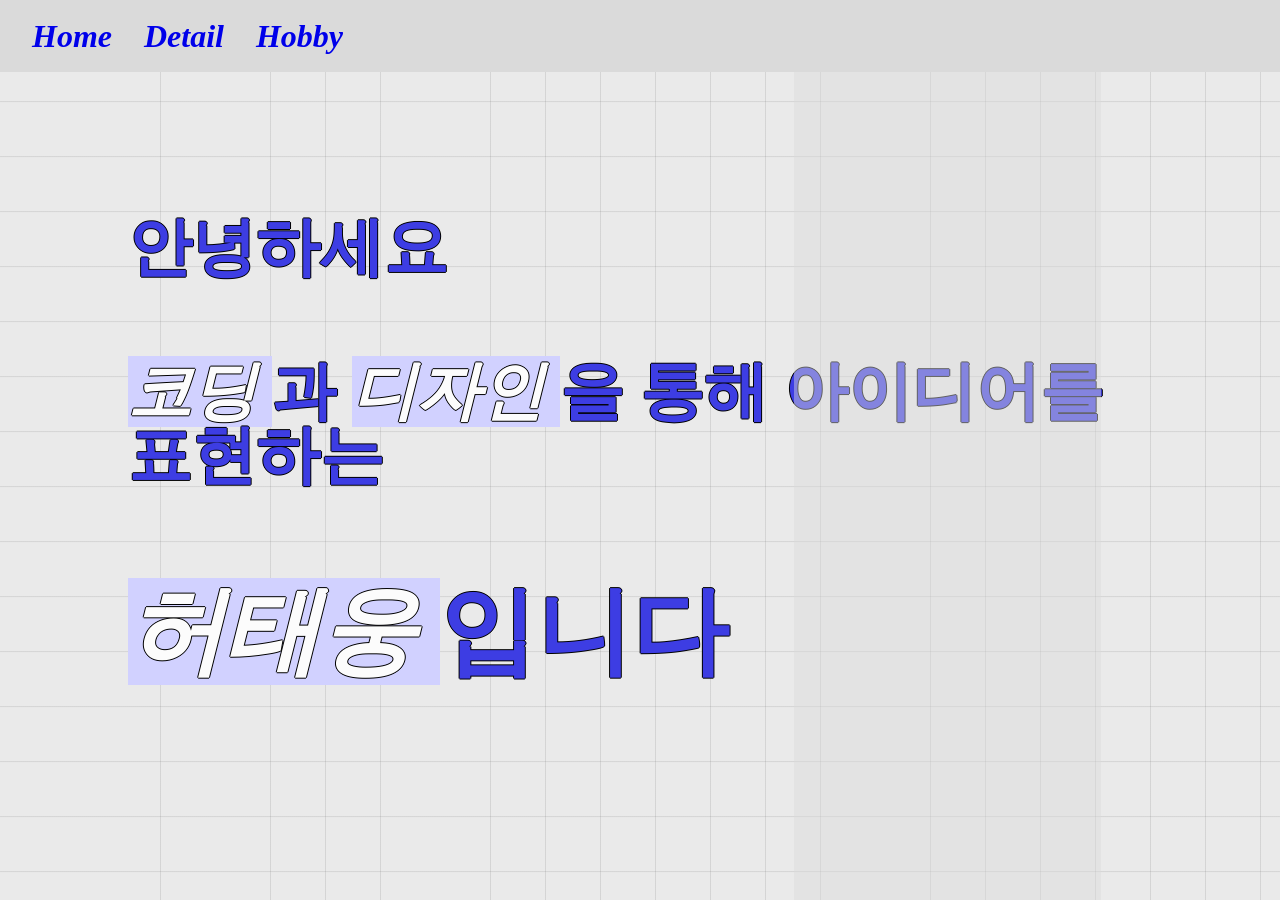
<file: index.html>
<!DOCTYPE html>
<html lang="ko">
<head>
    <meta charset="UTF-8">
    <meta http-equiv="X-UA-Compatible" content="IE=edge">
    <meta name="viewport" content="width=device-width, initial-scale=1.0">
    <link rel="stylesheet" href="./style/index.css">
    <link rel="stylesheet" href="./style/reset.css">
    <link rel="stylesheet" href="./style/detail.css">
    <link rel="stylesheet" href="./style/hobby.css">
    <link rel="stylesheet" href="./style/mobile.css">
    <script src="https://code.jquery.com/jquery-3.7.0.min.js" integrity="sha256-2Pmvv0kuTBOenSvLm6bvfBSSHrUJ+3A7x6P5Ebd07/g=" crossorigin="anonymous"></script>
    <title>Taewoong</title>
</head>
<body>
    <div class="container">
        <div class="navBar">
            <a id="intro" href="#introduction">Home</a>
            <a id="detail" href="#detailIntro">Detail</a>
            <a id="hobby" href="#hobby">Hobby</a>
        </div>
        <div class="mainContent">
            <div class="introduction">
                <p class="hi">안녕하세요</p>
                <p class="hi"><span class="highlight">코딩 </span>과 <span class="highlight"> 디자인 </span>을 통해 아이디어를 표현하는</p>
                <h1 class="my"><span class="highlight">허태웅 </span>입니다</h1>
            </div>
            <div class="backDiv"></div>
            <!-- detail -->
            <div class="detailIntro" style="display: none;">
                <div class="up">
                    <div class="pic"></div>
                    <div class="name">
                        <h1>Heo Taewoong</h1>
                    </div>
                </div>
                <div class="down">
                    <div class="connect">
                        <li>
                            <ol>☎️ 010-1234-1234</ol>
                            <ol>✉️ taewoong@gmail.com</ol>
                            <ol>📷 heo_woooong</ol>
                        </li>
                    </div>
                <div class="detailContent">My name is Heo taewoong and I am studying Electrical and Electronic Engineering at Kangwon National University. I've loved making things since I was little. I think the charm of coding is that you can create whatever you imagine with just a computer and your skills. So, I want to become a person who can create things I imagine by studying hard and developing my programming skills.</div>
            </div>
        </div>
         <!-- hobby -->
        <div class="hobby" style="display: none;">
            <div class="music">
                <div class="musicImg"></div>
                <div class="musicDetail">I like to listen to music. My favorite genres are rock and indie. My favorite singers are Muse, Silica Gel, Thornapple, and Kim Tseutdol. The music I listen to a lot is Muse's Hysteria and Silica Gel's No Pain.</div>
            </div>
            <div class="exercise">
                <div class="exerDetail">I also like fitness. I started going to the gym while I was in the military, and I was interested in actually changing my body through exercise. My current goal is 3 units 400kg, and I like squats the most.</div>
                <div class="exerImg"></div>
            </div>
            <div class="piano">
                <div class="pianoImg"></div>
                <div class="pianoDetail">I like to play the piano. I've been playing the piano since I was 8 years old, and it's fun to be able to play my favorite songs myself, so I've been playing the piano ever since. These days, rather than just playing piano songs, I am learning the joy of playing the piano with others by joining the school band.</div>
            </div>
        </div>
    </div>
</body>
<script src="./index.js"></script>
</html>
</file>
<file: style/index.css>
body {
    background-color: #eaeaea;
    background-image: 
        linear-gradient(to right, rgba(128, 128, 128, 0.2) 1px, transparent 1px),
        linear-gradient(to bottom, rgba(128, 128, 128, 0.2) 1px, transparent 1px); 
    background-size: 55px 55px; 
    background-position: 40% 38%;
}

.container {
    width: 100vw;
    height: 100vh;
    display: flex;
    justify-content: center;
    align-items: center;
    flex-direction: column;
}

/* 네이게이션바 */
.navBar {
    width: 100%;
    height: 8%;
    background: rgb(218, 218, 218);
    display: flex;
    align-items: center;

}

.navBar a {
    position: relative;
    font-size: 2rem;
    font-style: italic;
    font-weight: 900;
    margin: 0 0 0 2rem;
    text-decoration: none;
    color: rgb(0, 0, 234);
}

.navBar a:visited {
    color: rgb(0, 0, 234);
}

.navBar a:hover {
    color: rgb(0, 0, 162);
    text-decoration: underline;
}

/* Home 메인 */
.mainContent {
    position: relative;
    width: 80%;
    height: 92%;
    color: rgb(61, 61, 227);
    font-weight: 600;
    text-shadow: -1px 0 #000, 0 1px #000, 1px 0 #000, 0 -1px #000;
    display: flex;
    flex-direction: column;
    justify-content: center;
    align-items: center;
}
.introduction {
    width: 100%;
    height: 100%;
}
.hi:nth-child(1) {
    margin: 9rem 0 1rem 0;
    font-size: 4rem;
}
.hi:nth-child(2) {
    margin: 5rem 0 5rem 0;
    font-size: 4rem;
}
.highlight {
    color: rgb(252, 252, 252);
    background:rgb(209, 209, 255);
    font-style: italic;
}
.my {
    font-size: 6rem;
    margin: 6rem 0 3rem 0;
}
.backDiv {
    position: absolute;
    width: 30%;
    height: 100%;
    background:rgba(218, 218, 218, 0.45);
    right: 5%;
}
</file>
<file: style/detail.css>
.detailIntro {
    width: 70%;
    height: 100%;
}

.up {
    width: 100%;
    height: 40%;
    display: flex;
}

.pic {
    width: 40%;
    height: 100%;
    background-image: url('../image/white_me.png');
    background-position: 50% 50%;
    background-repeat: no-repeat;
    background-size: contain;
    /* background: linear-gradient(to right, rgba(0, 0, 234, 0.5), rgba(62, 62, 222, 0.5), rgba(126, 126, 209, 0.5)); */
}

.name {
    width: 73%;
    height: 100%;
    font-size: 6rem;
    font-style: italic;
    display: flex;
    align-items: center;
}

.name h1 {
    background: linear-gradient(to right, rgba(0, 0, 234, 0.3), rgba(0, 0, 234, 0.1), rgba(0, 0, 234, 0.1));
}

.down {
    width: 100%;
    height: 60%;
    display: flex;
}

.connect {
    width: 34%;
    height: 100%;
}

li {
    list-style: none;
    text-shadow: none;
}

.connect li ol {
    padding: 1rem 0 0 0;
    font-size: 1.4rem;
    text-shadow: none;
}

.detailContent {
    width: 70%;
    height: 100%;
    font-size: 2.2rem;
    color: blue;
    font-weight: 100;
    line-height: 55px;
    text-shadow: none;
}
</file>
<file: style/hobby.css>
.hobby {
    width: 80%;
    height: 100%;
}

.music {
    width: 100%;
    height: 34%;
    display: flex;
    flex-direction: row;
}

.exercise {
    width: 100%;
    height: 33%;
    display: flex;
    flex-direction: row;
}

.piano {
    margin: 30px 0 0 0;
    width: 100%;
    height: 33%;
    display: flex;
    flex-direction: row;
}

/* 음악 */

.musicImg {
    width: 30%;
    height: 100%;
    background-image: url('../image/silicaGel.jpeg');
    background-repeat: no-repeat;
    background-position: 50% 50%;
    background-size: contain;
}

.musicDetail {
    width: 70%;
    height: 100%;
    display: flex;
    align-items: center;
    font-size: 1.7rem;
    font-weight: 100;
    line-height: 50px;
    padding: 0 0 0 30px;
    text-shadow: none;
}

/* 헬스 */
.exerDetail {
    width: 70%;
    height: 100%;
    display: flex;
    align-items: center;
    font-size: 1.7rem;
    font-weight: 100;
    line-height: 50px;
    padding: 0 30px 0 0;
    text-shadow: none;
}

.exerImg {
    width: 30%;
    height: 100%;
    background-image: url('../image/squat.jpeg');
    background-position: 50% 50%;
    background-repeat: no-repeat;
    background-size: cover;
}

/* 피아노 */
.pianoImg {
    width: 30%;
    height: 100%;
    background-image: url('../image/piano.jpeg');
    background-repeat: no-repeat;
    background-position: 50% 50%;
    background-size: cover;
}

.pianoDetail {
    width: 70%;
    height: 100%;
    display: flex;
    align-items: center;
    font-size: 1.7rem;
    font-weight: 100;
    line-height: 50px;
    padding: 0 0 0 30px;
    text-shadow: none;
}
</file>
<file: style/mobile.css>
/* iPhone SE */

@media screen and (max-width: 480px) {
    /* home */
    .hi:nth-child(1) {
        margin: 3rem 0 1rem 0;
        font-size: 2.6rem;
    }
    .hi:nth-child(2) {
        margin: 2rem 0 2rem 0;
        font-size: 2.6rem;
        line-height: 4rem;
    }
    .my {
        margin: 2rem 0 0 0;
        font-size: 3.3rem;
    }
    .backDiv {
        display: none;
    }
    
    /* detail */
    .detailIntro {
        width: 100%;
        height: 100%;
    }
    .pic {
        width: 60%;
        height: 100%;
    }
    .name {
        display: none;
    }
    .down {
        display: flex;
        flex-direction: column;
    }
    .connect {
        width: 100%;
    }
    .detailContent {
        margin: 7% 0 0 0;
        width: 100%;
        height: 100%;
        font-size: 1rem;
        color: rgb(1, 1, 165);
        font-weight: 600;
        line-height: 27px;
        text-shadow: none;
    }

    /* hobby */
    .hobby {
        width: 105%;
    }
    .music {
        margin: 25px 0;
    }
    .musicImg {
        width: 50%;
        height: 100%;
    }
    .musicDetail {
        font-size: 1rem;
        line-height: 24px;
        text-shadow: none;
    }
    .exercise {
        margin: 40px 0;
    }
    .exerImg {
        width: 50%;
        height: 100%;
        background-position: 40% 50%;
    }
    .exerDetail {
        font-size: 1rem;
        line-height: 24px;
        text-shadow: none;
    }
    .piano {
        margin: 70px 0;
    }
    .pianoDetail {
        font-size: 1rem;
        line-height: 24px;
        text-shadow: none;
    }
}
</file>
